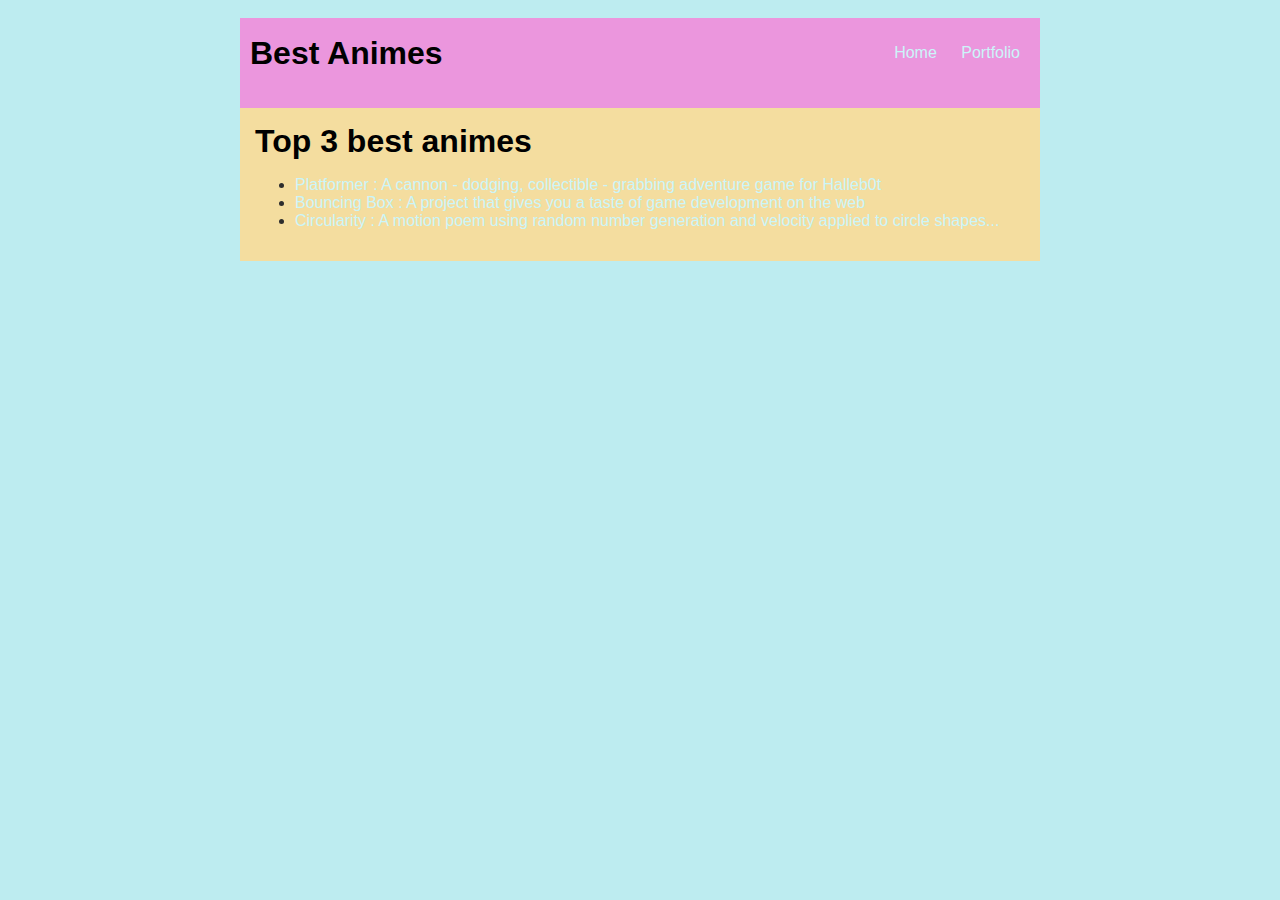
<file: portfolio.html>
<!DOCTYPE HTML>
<html>
    <head>
        <title>Top 3 Best Animes</title>
        <link rel="stylesheet" href="style.css">
    </head>
       
    <body>
      <div id="all-contents">
        <nav>
          <h1>Best Animes</h1>
          <ul id="nav-ul">
              <li class="nav-li">
                  <a class="nav-a" href="index.html">Home</a>
              </li>
              <li class="nav-li">
                  <a class="nav-a" href="portfolio.html">Portfolio</a>
              </li>
          </ul>
      </nav>
      <nav>
        <!-- Nav stuff here...-->
    </nav>
    <main>
        <div class="content">
            <h1>Top 3 best animes</h1>
            <ul id="porfolio">
                <li><a href="projects/platformer/">Platformer : A cannon - dodging, collectible - grabbing adventure game for Halleb0t</a></li>
                <li><a href="projects/bouncing-box/">Bouncing Box : A project that gives you a taste of game development on the web </a></li>
                <li><a href="projects/circularity/">Circularity : A motion poem using random number generation and velocity applied to circle shapes...</a></li>
            </ul>
        </div>
    </main>
  </div>

      </div>
    </body>
</html>
</file>
<file: style.css>
body {
    background: rgb(189, 236, 240);
    color: rgb(45, 45, 45);
    padding: 10px;
    font-family: arial;
}
#all-contents {
  max-width: 800px;
    margin: auto;
}

/* navigation menu */
nav {
    background: rgb(235, 150, 221);
   margin: 0 auto;
    display: flex;
    padding: 10px;
}
h1 {
    display: flex;
    align-items: center;
    color: rgb(0, 0, 0);
    flex: 1;
    margin: 0;
}
#nav-ul {
    list-style-image: none;
}
.nav-li {
    display: inline-block;
    padding: 0 10px;
}
a {
    text-decoration: none;
    color: #cbf5f9;
}

/* main container area beneath menu */
main {
    background: rgb(244, 221, 159);
    display: flex;
}
.sidebar {
    margin-right: 25px;
    padding: 10px;
}
.sidebar-img {
    width: 200px;
}
.content {
    flex: 1;
    padding: 15px;
}

/* portfolio styles */
#interests {
    border: 4px silver ridge;
    padding: 8px;
}
h2, h3 {
    margin: 0px;
}
</file>
